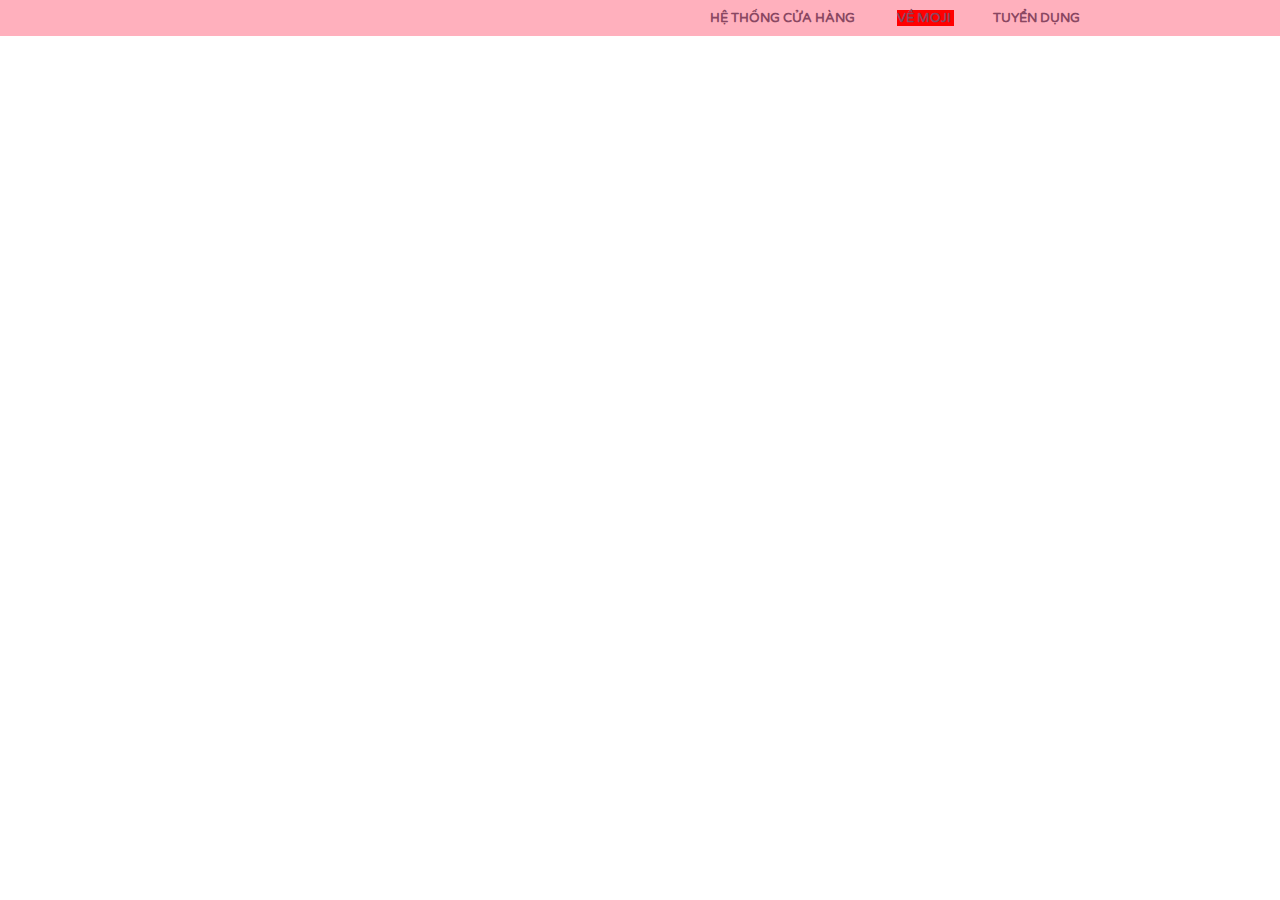
<file: index.html>
<!DOCTYPE html>
<html lang="en">

<head>
    <meta charset="UTF-8">
    <meta http-equiv="X-UA-Compatible" content="IE=edge">
    <meta name="viewport" content="width=device-width, initial-scale=1.0">
    <title>Moji Moji</title>
    <!-- External -->
    <link rel="stylesheet" href="style/style.css">
    <!-- Link font gg -->
    <link rel="preconnect" href="https://fonts.googleapis.com">
    <link rel="preconnect" href="https://fonts.gstatic.com" crossorigin>
    <link href="https://fonts.googleapis.com/css2?family=Varela+Round&display=swap" rel="stylesheet">
</head>

<body>
    <div class="header">
        <span>
            <a href="#">Hệ thống cửa hàng</a>
        </span>
        <span class="mx-3">
             <a href="#">về Moji</a>
        </span>
        <span>
             <a href="#">Tuyển dụng</a>
        </span>
    </div>
</body>

</html>
</file>
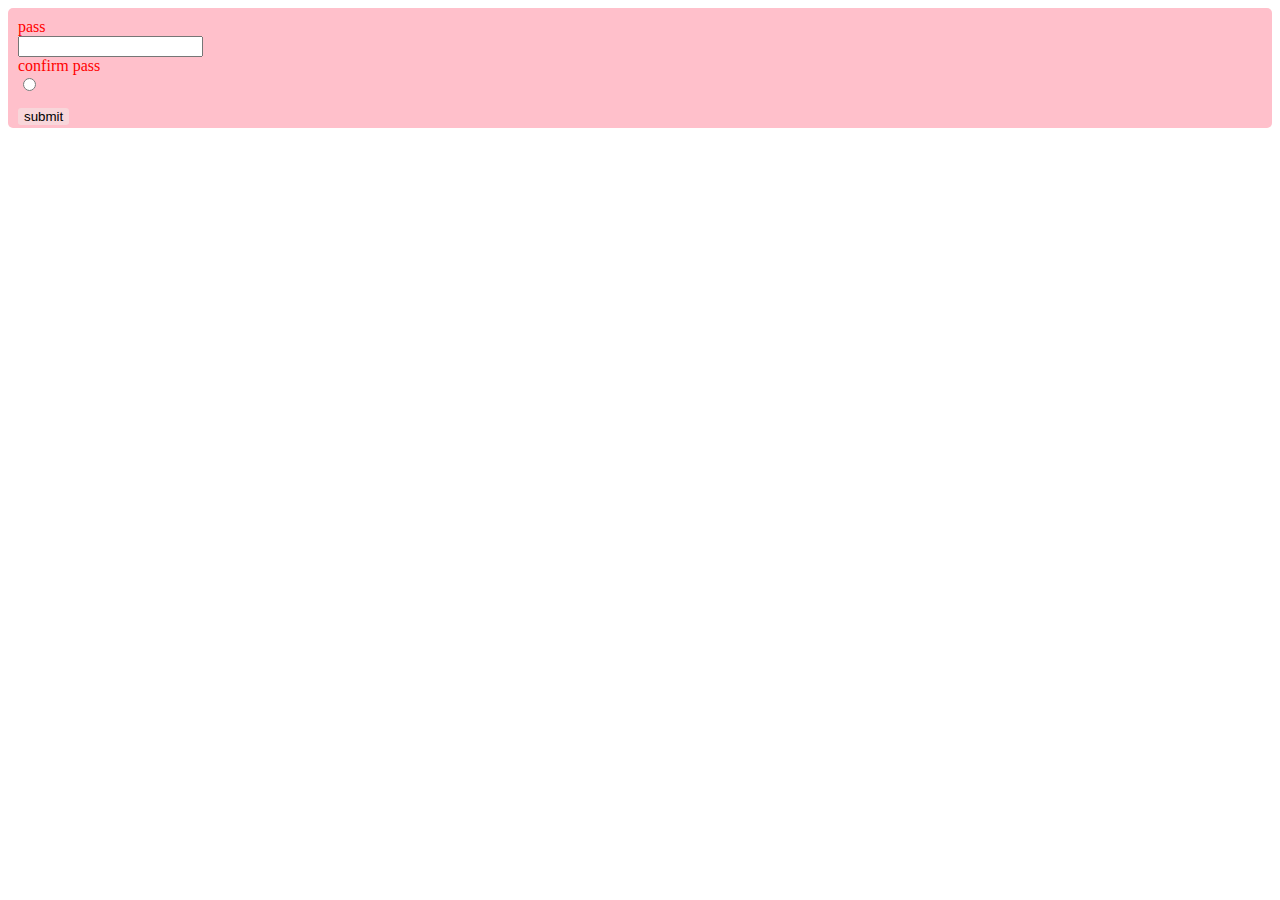
<file: style/form.html>
<!DOCTYPE html>
<html lang="en">
<head>
    <meta charset="UTF-8">
    <meta http-equiv="X-UA-Compatible" content="IE=edge">
    <meta name="viewport" content="width=device-width, initial-scale=1.0">
    <title>Form</title>
    <style>
        .form {
            background: pink;
            height: 100px;
            padding: 10px;
            border-radius: 5px;
        }

        .form>label {
            color: red;
            display: block;
        }

        input[type="submit"] {
            background-color: rgba(243, 228, 228, 0.605);
            border: none;
            border-radius: 3px;
            display: block;
            margin-top: 1em;
        }
    </style>
</head>

<body>
    <div class="height-100">
        <form action="" class="form">
            <label for="fname">pass</label>
            <input type="password" id="fname" name="radio" required>
            <label for="lname">confirm pass</label>
            <input type="radio" id="lname" name="radio" >

            <input type="submit" value="submit">
        </form>
    </div>
</body>

</html>
</file>
<file: style/style.css>
* {
            font-family: 'Varela Round', sans-serif;
        }

        body {
            margin: 0px;
        }

        .header {
            background-color: #FFB0BD;
            font-size: 13px;
            text-align: right;

            padding: 10px;
            padding-right: 200px;
        }

        .header span {
            font-weight: bold;
        }

        .header span a{
            text-transform: uppercase;
            color: #8a4762;
            text-decoration: none;
            font-weight: inherit;
        }

        .header span:hover a {
            color: #E5647D
        }

        .mx-3 {
            margin-right: 3em;
            margin-left: 3em;
            background-color: red;
        }

        .px-3 {
            padding-right: 3em;
            background-color: red;
            padding-left: 3em;
        }
</file>
